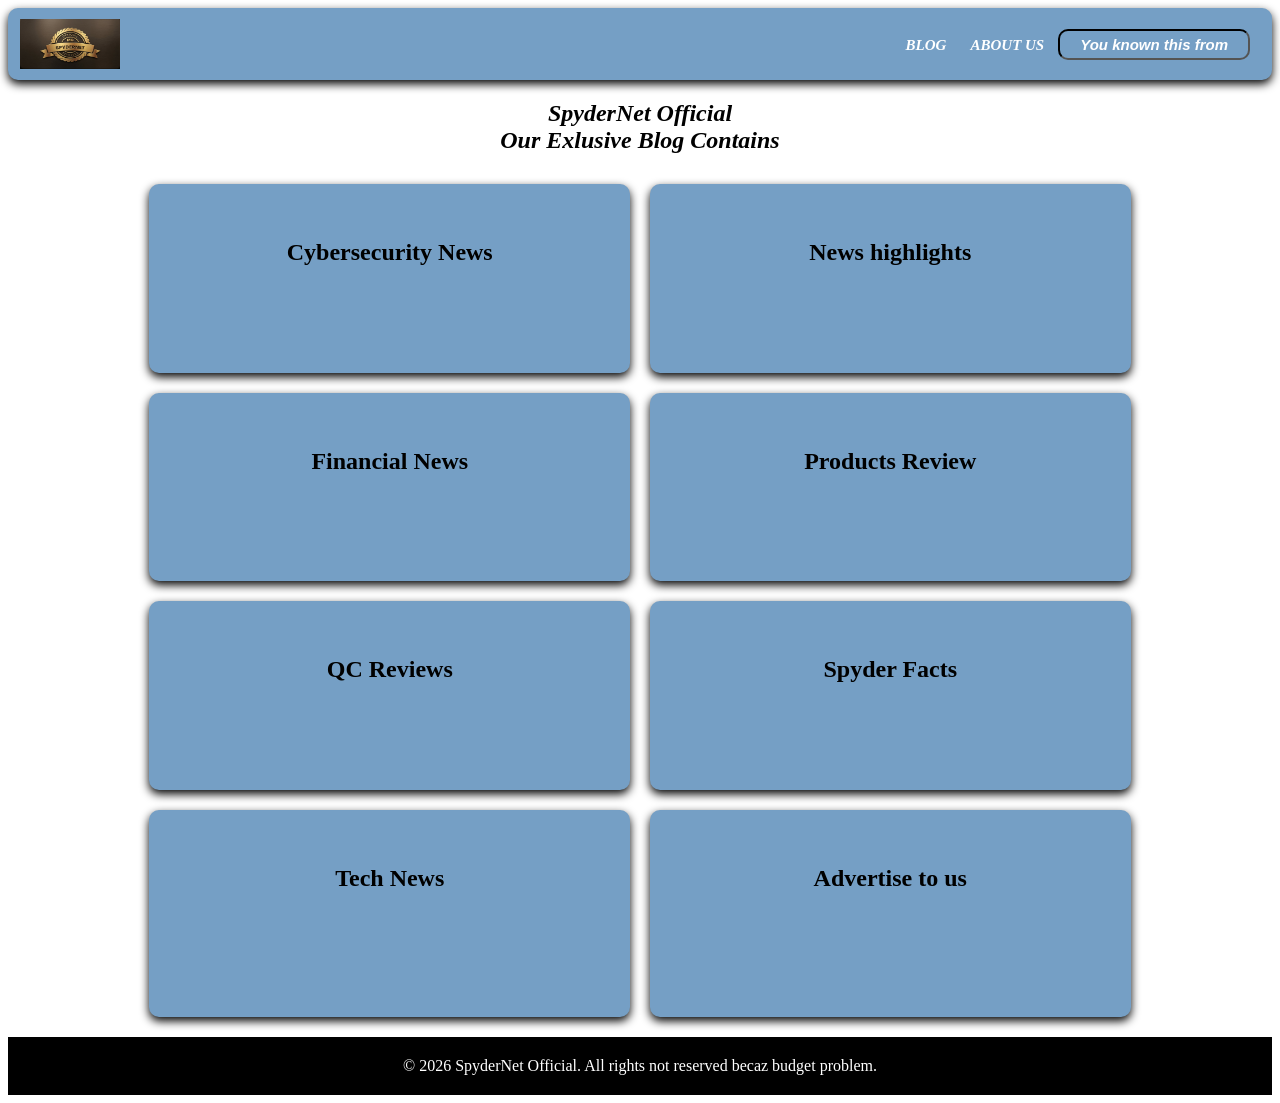
<file: index.html>
<!DOCTYPE html> 
<html lang="en">
<head>
    <meta charset="UTF-8">
    <meta name="viewport" content="width=device-width, initial-scale=1.0">
    <title>SpyderNet Official</title>
    <link rel="icon" type="image" href="icon.jpg">
    <link rel="stylesheet" href="styless.css">
    <link rel="form" href="./form.html">
</head>
<body>
    <div>
        <header>
            <div class="logo">
            <img src="icon.png" alt="logo img" height="50" width="100">
            <nav>
                <a href="https://spydernetofficial.blogspot.com">BLOG</a>
                <a href="https://spydernetofficial.blogspot.com">ABOUT US</a>
                <button type="submit" form="contactform" class="btn" ><a href="./form.html" target="_parent">You known this from</a></button>
            </nav>
            </div>
        </header>
    </div>

    <section class="Spyder">
        <h1>SpyderNet Official <br>
        </pre>Our Exlusive Blog Contains</h1>
    </section>

    <section class="total-grid">

        <div class="grid-container">
            <h2>Cybersecurity News</h2>
            <p>We provide cybersecurity news and tips and security benifits</p>
        </div>

        <div class="grid-container">
            <h2>News highlights</h2>
            <p>are you outdated! already news where spread that you don't know!no worries follow us to get notified upon trends</p>
        </div>

        <div class="grid-container">
            <h2>Financial News</h2>
            <p>Get Financial guidence and news to make your future and retirement stress free</p>
        </div>

        <div class="grid-container">
            <h2> Products Review</h2>
            <p>You no need to buy any products through online blindly, we are here to hep you about products reviews and hole sale/retail</p>
        </div>

        <div class="grid-container">
            <h2> QC Reviews</h2>
            <p>With QC Reviews you can get food related products quality score and ingredients pros and cons! just read before eat.</p>
        </div>

        <div class="grid-container">
            <h2>Spyder Facts</h2>
            <p>Get General knowledge in random topics, Spyder facts its very trending topic in our blog</p>
        </div>

       <div class="grid-container">
            <h2> Tech News</h2>
            <p>In tech world lot of things happen you cannot able to read everything by a manual search that's why we are here to provide updates about it</p>
        </div>

        <div class="grid-container">
            <h2> Advertise to us</h2>
            <p>start advertising to us! we are promote your business by the best deal</p>
        </div>

    </section>

    <footer>
        &copy; 2026 SpyderNet Official. All rights not reserved becaz budget problem.
    </footer>
</body>
</html>
</file>
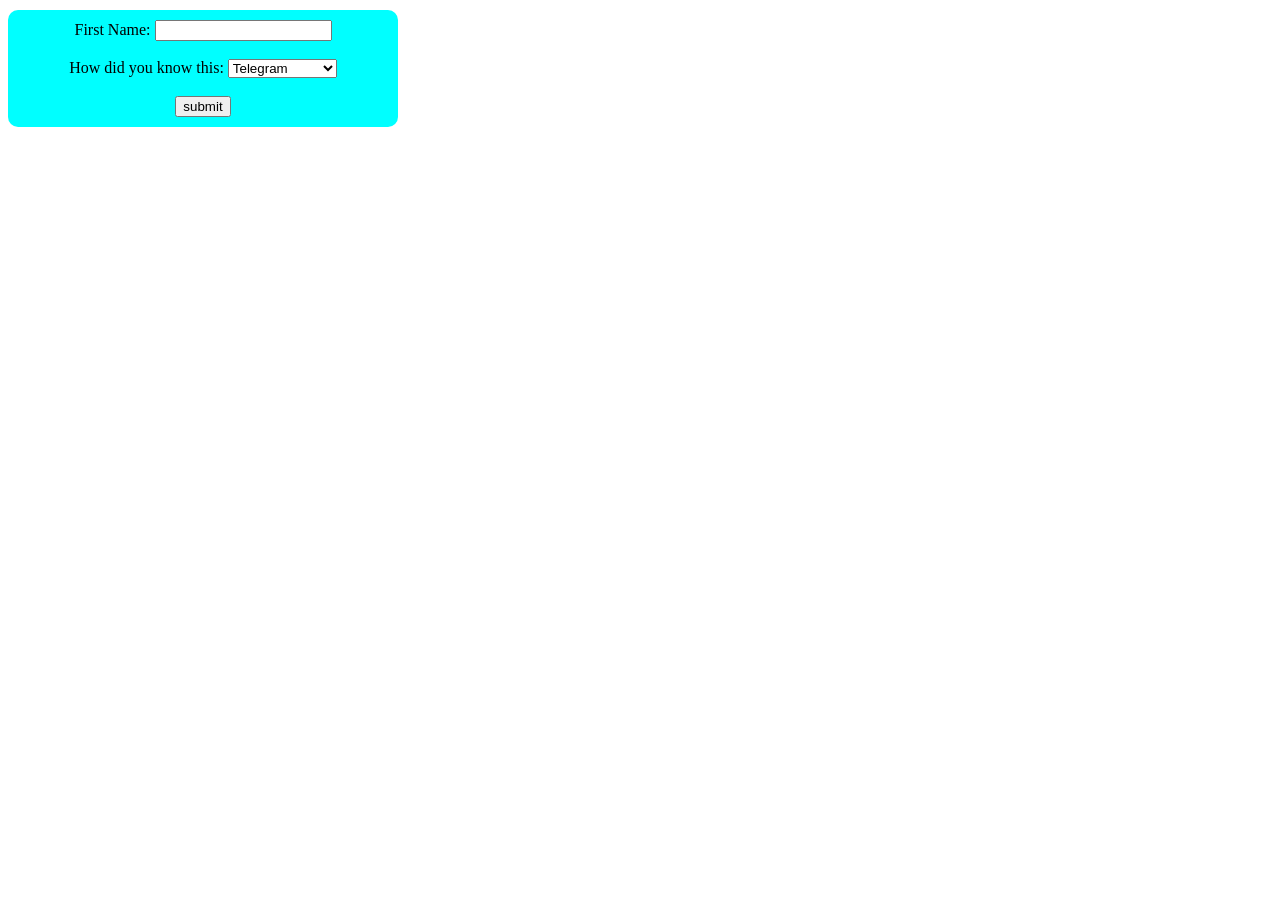
<file: form.html>
<!DOCTYPE html>
<html lang="en">
<head>
    <meta charset="UTF-8">
    <meta name="viewport" content="width=device-width, initial-scale=1.0">
    <link rel="stylesheet" href="styless.css">
<body>
<section class="form-container">
    <form action="./index.html">
    <label for="fname">First Name:</label>
    <input type="text" id="fname" name="fname"><br><br>
    <label for="know">How did you know this:</label>
    <select id="how" name="know">
    <option value="tele">Telegram</option>
    <option value="git">Github</option>
    <option value="ins">Instagram</option>
    <option value="goog">Google search</option>
  </select><br><br>
  <input type="submit" value="submit">
</form>
</section>
</body>
</html>
</file>
<file: styless.css>
body{
    color: rgb(193, 161, 161);
    color: white;
} 
/* header part */
div .logo{
    background-color: rgb(117, 159, 197);
    display: flex;
    justify-content: space-between;
    padding: 1px 2px;
    border-radius: 10px;
    text-align: center;
    box-shadow: 0 4px 10px black;
}

div img{
    padding: 10px;
}

/* nav part */
div nav a{
    text-decoration: none;
    text-align: center;
    justify-content: space-between;
    color: white;
    font-weight: bold;
    padding: 10px 10px;
    font-size: 15px;
    font-style: italic;
}

div nav a:hover{
    background-color: brown;
    border-radius: 10px;
}

div nav button{
    background-color: rgb(117, 159, 197);
    text-align: center;
    color: white;
    justify-content: space-between;
    padding: 5px 10px;
    border-style:inset;
    margin-top: 20px;
    margin-right: 20px;
    border-radius: 10px;
    font-weight: bold;
    font-style: italic;
}

div nav button:hover{
    background-color: brown;
    border-radius: 10px;
    transform: translateY(-5px);
    cursor: pointer;
}

.Spyder{
    color: black;
    text-align: center;
    font-style: italic;
}

.total-grid {
    display: flex;
    gap: 20px;
    flex-wrap: wrap;
    justify-content: center; 
    padding: 10px 10px;
}

.grid-container{
    background-color: rgb(117, 159, 197);
    border-radius: 10px;
    padding: 35px;
    width: 33%;
    text-align: center;
    box-shadow: 0 4px 10px black;
    transition: transform 0.9ms ease;
}

.grid-container:hover{
    transform: translateY(-5px);
    background-color:brown;
}

.grid-container h2{
    color: black;
}

footer{
    background-color: black;
    text-align: center;
    padding: 20px;
    margin-top: 10px;
}

.grid-container p {
    opacity: 0;
    visibility: hidden;
    transform: translateY(15px);
    transition: all 0.4s ease; 
}

.grid-container:hover p {
    opacity: 1;
    visibility: visible;
    transform: translateY(0);
}

.form-container{
    text-align: center;
    color: black;
    background-color: aqua;
    border-radius: 10px;
    margin-top: 10px;
    padding: 10px 20px;
    justify-content: space-between;
    width: 350px;
}
</file>
